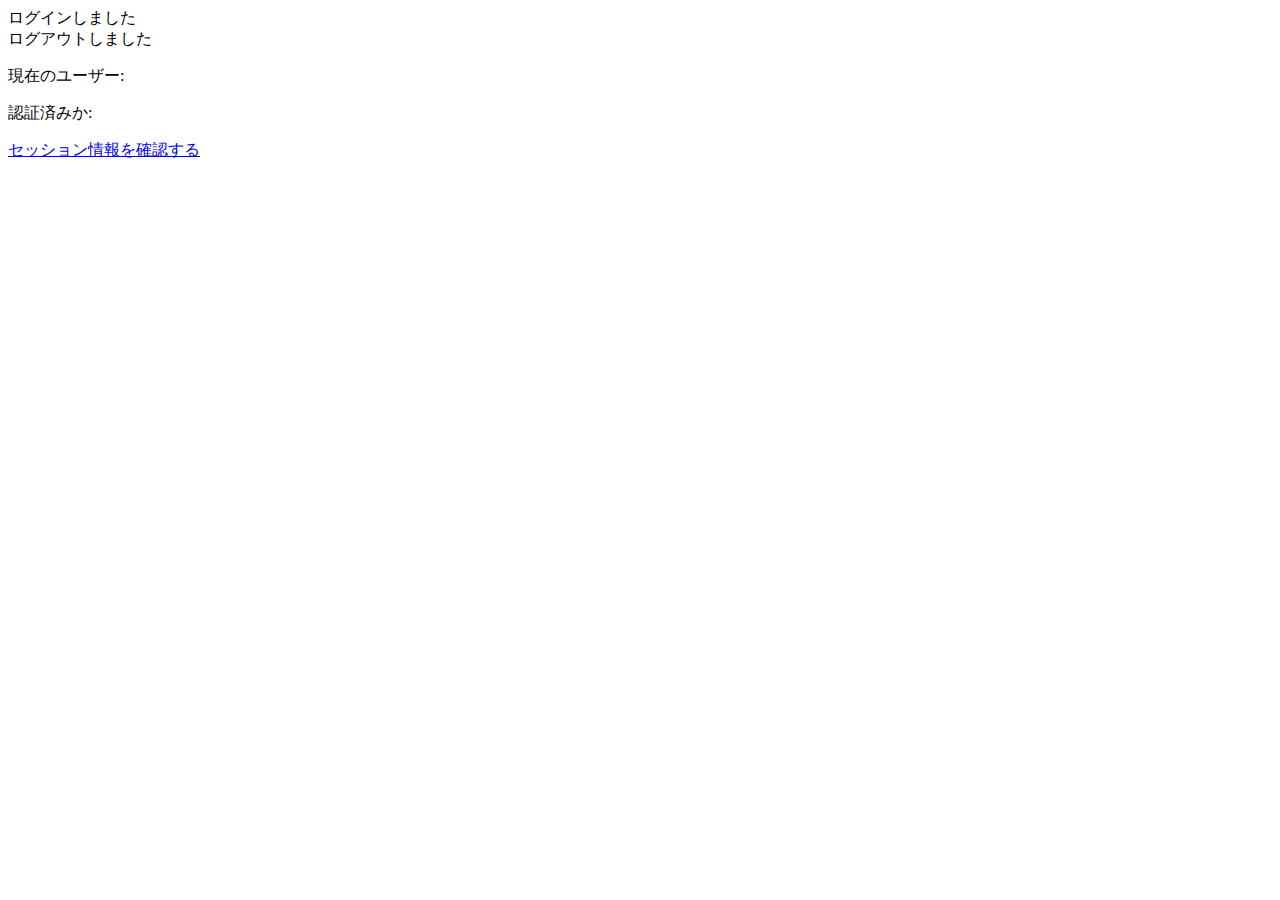
<file: nagoyameshi/src/main/resources/templates/index.html>
<!DOCTYPE html>
<html xmlns:th="https://www.thymeleaf.org" xmlns:sec="http://www.thymeleaf.org/extras/spring-security">
<head>
	<div th:replace="~{fragment::meta}"></div>
	<div th:replace="~{fragment::styles}"></div>
	<title>TOP PAGE</title>
</head>	
<body>
	<div th:replace="~{fragment::header}"></div> <!--ヘッダー-->

	<main>
		<div class="container pt-4 pb-4 nagoyameshi-message">
			<div th:if="${param.loggedIn}" class="alert alert-info">ログインしました</div>
			<div th:if="${param.loggedOut}" class="alert alert-info">ログアウトしました</div>
		</div>
		
	</main>
	
	<!--ここは確認用！！！！！！！！！！！！！！！！！！！！！！！！！！-->
	<div>
	    <p>現在のユーザー: <span sec:authentication="name"></span></p>
	    <p>認証済みか: <span sec:authorize="isAuthenticated() ? 'はい' : 'いいえ'"></span></p>
		<a href="/session" class="btn btn-primary">セッション情報を確認する</a>
	</div>
	<!--ここは確認用！！！！！！！！！！！！！！！！！！！！！！！！！！-->	
	
		<div th:replace="~{fragment::footer}"></div> <!--フッター-->
	<div th:replace="~{fragment::scripts}"></div>
</body>

</html>
</file>
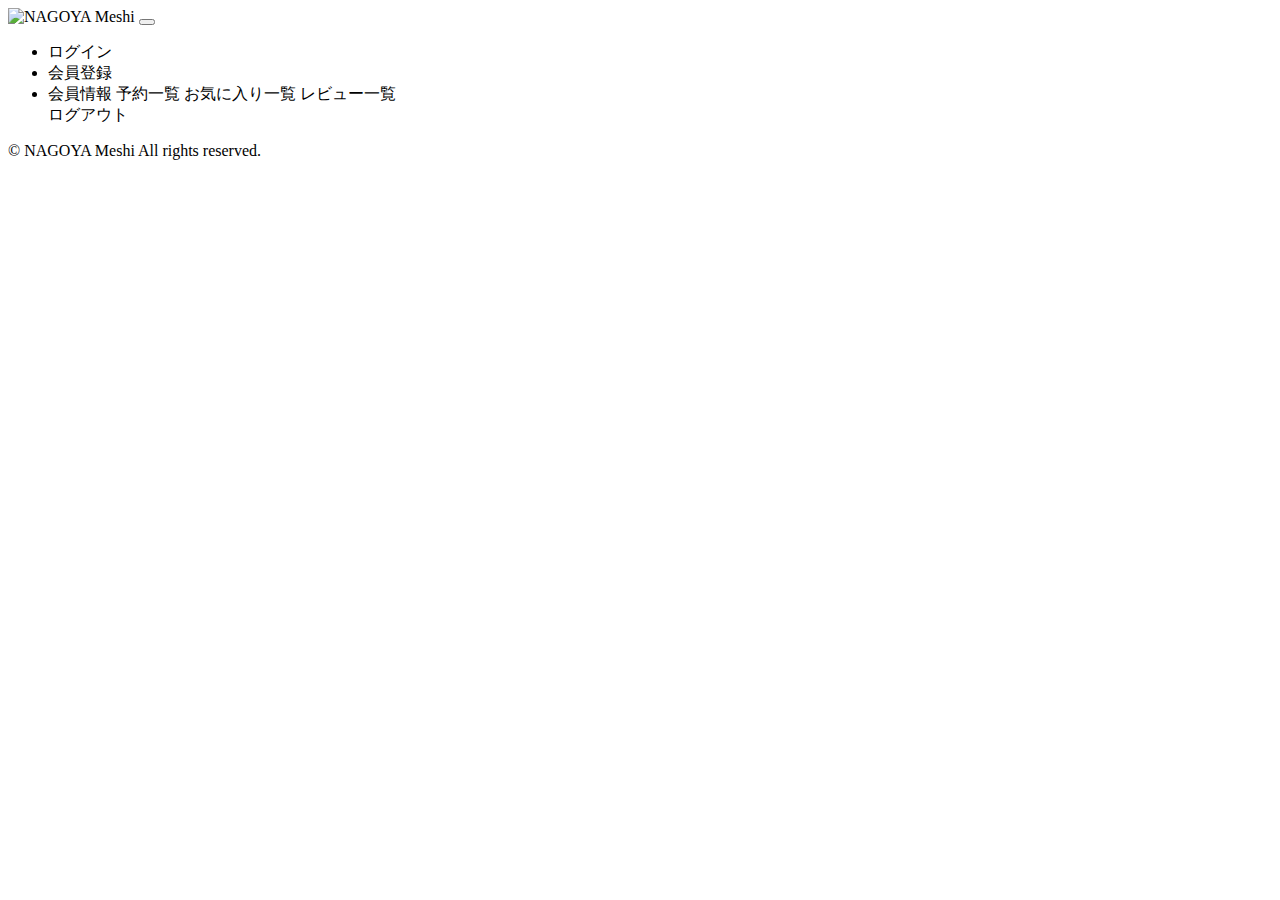
<file: nagoyameshi/src/main/resources/templates/fragment.html>
<!DOCTYPE html>
<html xmlns:th="https://www.thymeleaf.org" xmlns:sec="http://www.thymeleaf.org/extras/spring-security">
<head>
	<!-- meta要素の部品化 -->
	    <div th:fragment="meta" th:remove="tag">
	        <meta charset="UTF-8">
	        <meta name="viewport" content="width=device-width, initial-scale=1">
	    </div> 
		
	 <!-- link要素の部品化 -->
		       <div th:fragment="styles" th:remove="tag">
		           <!-- Bootstrap -->
		           <link href="https://cdn.jsdelivr.net/npm/bootstrap@5.3.0/dist/css/bootstrap.min.css" rel="stylesheet" integrity="sha384-9ndCyUaIbzAi2FUVXJi0CjmCapSmO7SnpJef0486qhLnuZ2cdeRhO02iuK6FUUVM" crossorigin="anonymous">
		           
		           <!-- Google Fonts -->
		           <link rel="preconnect" href="https://fonts.googleapis.com">
		           <link rel="preconnect" href="https://fonts.gstatic.com" crossorigin>
		           <link href="https://fonts.googleapis.com/css2?family=Noto+Sans+JP:wght@400;500&display=swap" rel="stylesheet">
		           
		           <link th:href="@{/css/style.css}" rel="stylesheet" >
				   <!--font awesome-->
				   <link rel="stylesheet" href="https://cdnjs.cloudflare.com/ajax/libs/font-awesome/6.0.0-beta3/css/all.min.css">
				   
		       </div> 
	<title>部品化html</title>    

	</head>	
	<body>
		
		
			
	<!-- ヘッダーの部品化 ------------------------------------------------->
	  <div th:fragment="header" th:remove="tag">
	      <nav class="navbar navbar-expand-md navbar-light bg-white">
	          <div class="container">
	              <a class="navbar-brand" th:href="@{/}">                        
	                  <img class="nagoyameshi-logo1" th:src="@{/images/nagoyameshi.png}" alt="NAGOYA Meshi">                        
	              </a>    
	              
	              <button class="navbar-toggler" type="button" data-bs-toggle="collapse" data-bs-target="#navbarSupportedContent" aria-controls="navbarSupportedContent" aria-expanded="false" aria-label="Toggle navigation">
	                  <span class="navbar-toggler-icon"></span>
	              </button>
	              
	              <div class="collapse navbar-collapse" id="navbarSupportedContent">                                    
	                  <ul class="navbar-nav ms-auto">    

		
	  
	  
	  <!-- ナビゲーションのあれこれ設定-------------------------------------------------------------------------->
	             <!-- 未ログインであれば表示する -->
	                            <li class="nav-item" sec:authorize="isAnonymous()">
	                                <a class="nav-link" th:href="@{/login}">ログイン</a>
	                            </li> 
	                            <li class="nav-item" sec:authorize="isAnonymous()">
	                                <a class="nav-link" th:href="@{/signup}">会員登録</a>
	                            </li>                                                                                 
	                    
	              <!-- ログイン済みであれば表示する --> 
	                            <li class="nav-item dropdown" sec:authorize="isAuthenticated()">
	                                <a id="navbarDropdownGeneral" class="nav-link dropdown-toggle" href="#" role="button" data-bs-toggle="dropdown" aria-haspopup="true" aria-expanded="false" v-pre>
	                                    <span sec:authentication="principal.user.name"></span>
	                                </a>
	        
	                                <div class="dropdown-menu dropdown-menu-end" aria-labelledby="navbarDropdownGeneral">  
	                                    <a class="dropdown-item nagoyameshi-dropdown-item" th:href="@{/user}">会員情報</a>
	                                    <a class="dropdown-item nagoyameshi-dropdown-item" th:href="@{/reservations}">予約一覧</a>  
	  								    <a class="dropdown-item nagoyameshi-dropdown-item" th:href="@{/likesAll}">お気に入り一覧</a>  
										<a class="dropdown-item nagoyameshi-dropdown-item" th:href="@{/reviewsAll}">レビュー一覧</a> 
	                                    <div class="dropdown-divider"></div>
	                                                                                                  
	                                    <a class="dropdown-item nagoyameshi-dropdown-item" th:href="@{/logout}" onclick="event.preventDefault(); document.getElementById('logout-form').submit();">
	                                        ログアウト
	                                    </a>
	                                    <form class="d-none" id="logout-form" th:action="@{/logout}" method="post"></form>                                     
	                                </div>
	                            </li>                       
								          </ul>
									  </div>
								  </div>
								</nav>	
	                       </div>

	
	 






	

	<!-- フッターの部品化 ----------------------------------------------->
	<div th:fragment="footer" th:remove="tag">
	    <footer>
	        <div class="d-flex justify-content-center align-items-center h-120">
	            <p class="text-center text-muted small mb-0">&copy; NAGOYA Meshi All rights reserved.</p>      
	        </div>                 
	    </footer>
	</div>

	<!-- script要素の部品化 -->
	<div th:fragment="scripts" th:remove="tag">
	<!-- Bootstrap -->
	    <script src="https://cdn.jsdelivr.net/npm/bootstrap@5.3.0/dist/js/bootstrap.bundle.min.js" integrity="sha384-geWF76RCwLtnZ8qwWowPQNguL3RmwHVBC9FhGdlKrxdiJJigb/j/68SIy3Te4Bkz" crossorigin="anonymous"></script>
	</div>
</body>



</html>
</file>
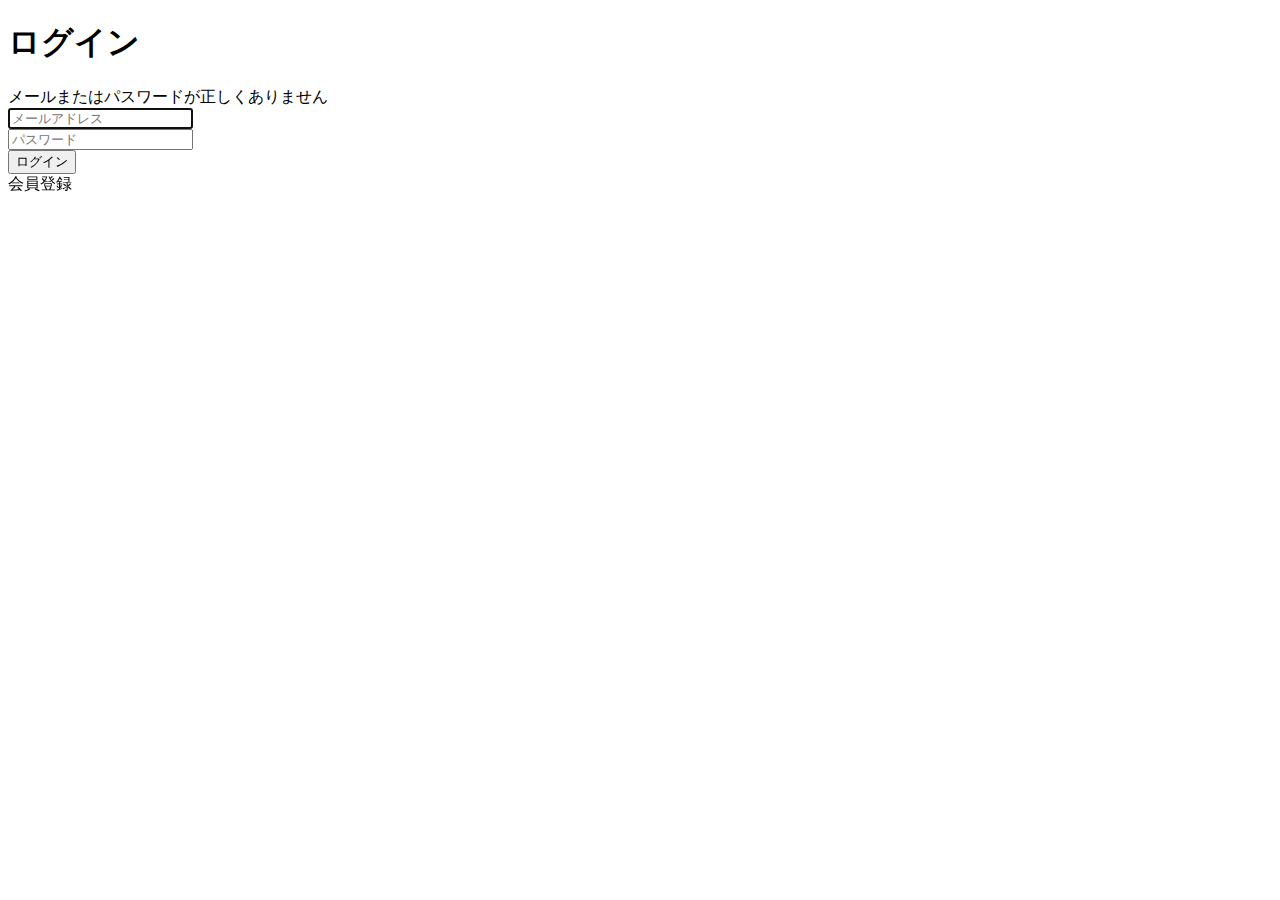
<file: nagoyameshi/src/main/resources/templates/auth/login.html>
<!DOCTYPE html>
<html xmlns:th="https://www.thymeleaf.org" xmlns:sec="http://www.thymeleaf.org/extras/spring-security">
	<head>
		<div th:replace="~{fragment::meta}"></div>
		<div th:replace="~{fragment::styles}"></div>	
		<title>ログイン画面</title>	
	</head>
	
	<body>
		<div>
			<div th:replace="~{fragment::header}"></div>  <!--ヘッダー-->
			<main>
				<div class="container pt-5 pb-5 login-container">
					<div class="row justify-content-center">
						<div class="col-xl-4 col-lg-4 col-md-5 col-sm-7">
							<h1 class="mb-4 text-center">ログイン</h1>
							<div th:if="${param.error}" class="alert alert-danger">メールまたはパスワードが正しくありません</div>
					<!---------------------------------ここからFORM------------------------------------>
							<form th:action="@{/login}" method="post">
								<div class="login-form mb-4">
									<input type="email" class="form-control" name="username" autocomplete="email" placeholder="メールアドレス" autofocus>
								</div>
								<div class="login-form mb-4">
									<input type="password" class="form-control" name="password" autocomplete="new-password" placeholder="パスワード">
								</div>
								
								<input type="hidden" th:name="${_csrf.parameterName}" th:value="${_csrf.token}"/>
								
								<div class="login-form mb-4 d-flex justify-content-center">
									<button type="submit" class="btn text-black shadow-sm w-120">
										<i class="fas fa-sign-in-alt"></i>ログイン
									</button>
								</div>
							</form>
					<!---------------------------------ここまでFORM------------------------------------>	
					        <div class="text-center">
								<a th:href="@{/signup}">会員登録</a>
							</div>	
					
				        </div>
					</div>
				</div>
			</main>
			<div th:replace="~{fragment::footer}"></div>  
		</div>	
		<div th:replace="~{fragment::scripts}"></div>
	</body>
</html>
</file>
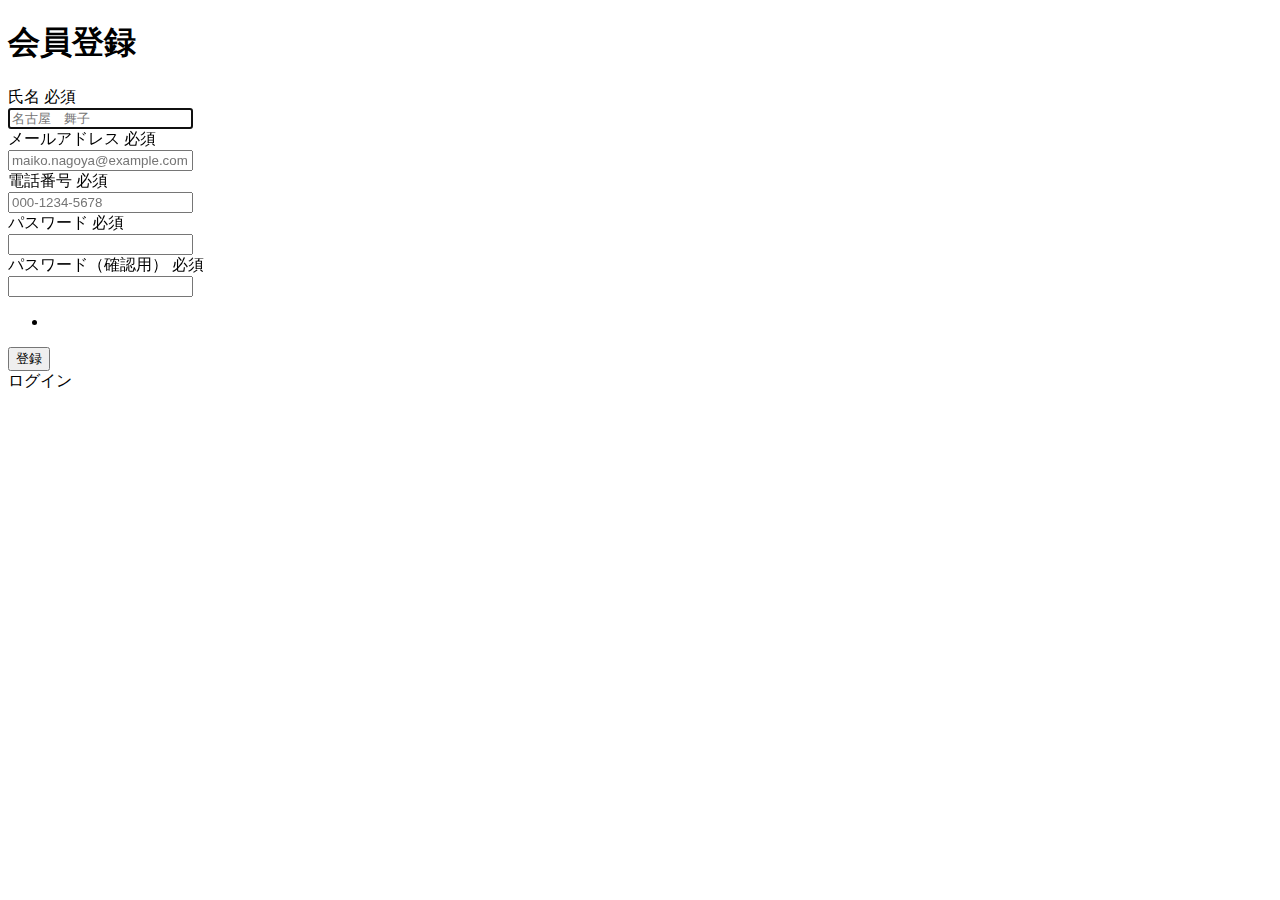
<file: nagoyameshi/src/main/resources/templates/auth/signup.html>
<!DOCTYPE html>
<html xmlns:th="https://www.thymeleaf.org" xmlns:sec="http://www.thymeleaf.org/extras/spring-security">
	<head>
		<div th:replace="~{fragment::meta}"></div>
		<div th:replace="~{fragment::styles}"></div>
		<title>会員登録ページ</title>
	</head>
	<body>
		<div class="signup-div">
		<div th:replace="~{fragment::header}"></div>
			
		
		    <main>
			   <div class="container pt-4 pb-5 nagoyameshi-container">
				 <div class="row justify-content-center">
					<div class="col-xl-5 col-lg-6 col-md-8">
						<h1 class="mb-4 text-center">会員登録</h1>
						<form method="post" th:action="@{/signup}" th:object="${signupForm}">
							
							
							<!--ここからFORMの内容----------------------------------------------------------------->
							<div class="form-group row mb-3">
								<div class="col-md-5">
								<label for="name" class="col-form-label text-md-left fw-bold">
									<div class="d-flex align-items-center">
										<span class="me-1">氏名</span>
										<span class="badge bg-danger">必須</span>
									</div>
								</label>
								</div>
								<div class="col-md-7">
									<input type="text" class="form-control"th:field="*{name}" id="name" autocomplete="name" autofocus placeholder="名古屋　舞子">
									<div th:if="${#fields.hasErrors('name')}" class="text-danger small mb-3" th:errors="*{name}"></div>
								</div>
							</div>

							
							<div class="form-group row mb-3">
								<div class="col-md-5">
									<label for="email" class="col-form-label text-md-left fw-bold">
										<div class="d-flex align-items-center">
											<span class="me-1">メールアドレス</span>
											<span class="badge bg-danger">必須</span>
										</div>
									</label>
								</div>
								<div class="col-md-7">
									<input type="text" class="form-control" th:field="*{email}" id="email" autocomplete="email" placeholder="maiko.nagoya@example.com">
									<div th:if="${#fields.hasErrors('email')}" class="text-danger small mb-2" th:errors="*{email}"></div>

								</div>
							</div>
							
							<div class="form-group row mb-3">
								<div class="col-md-5">
									<label for="phoneNumber" class="col-form-label text-md-left fw-bold">
										<div class="d-flex align-items-center">
											<span class="me-1">電話番号</span>
											<span class="badge bg-danger">必須</span>
										</div>
									</label>
								</div>
								<div class="col-md-7">
									<input type="text" class="form-control" th:field="*{phoneNumber}" id="phoneNumber" autocomplete="tel-national" placeholder="000-1234-5678">
									<div th:if="${#fields.hasErrors('phoneNumber')}" class="text-danger small mb-2" th:errors="*{phoneNumber}"></div>

								</div>
							</div>
														
							<div class="form-group row mb-3">
								<div class="col-md-5">
									<label for="password" class="col-form-label text-md-left fw-bold">
										<div class="d-flex align-items-center">
											<span class="me-1">パスワード</span>
											<span class="badge bg-danger">必須</span>
										</div>
									</label>
								</div>
								<div class="col-md-7">
								<input type="password" class="form-control" th:field="*{password}" id="password" autocomplete="new-password">
								<div th:if="${fields != null and fields.hasErrors('password')}" class="text-danger small mb-3" th:errors="*{password}"></div>	
								</div>
								</div>
							<div class="form-group row mb-3">
							    <div class="col-md-5">
							         <label for="passwordConfirmation" class="col-form-label text-md-left fw-bold">
							             <div class="d-flex align-items-center">
							                    <span class="me-1">パスワード（確認用）</span>
							                     <span class="badge bg-danger">必須</span>
							             </div>
							        </label>
							     </div>
							      <div class="col-md-7">
									<input type="password" class="form-control" th:field="*{passwordConfirmation}" autocomplete="new-password">
							       <div th:if="${#fields.hasErrors('passwordConfirmation')}" class="text-danger small mb-2" th:errors="*{passwordConfirmation}"></div>
							      </div>
							     </div>	
								 
								 <div th:if="${#fields.hasErrors()}" class="alert alert-danger">
								     <ul>
								         <li th:each="error : ${#fields.allErrors()}" th:text="${error.defaultMessage}"></li>
								     </ul>
								 </div>
								 
								 	
								 <div class="form-group d-flex justify-content-center my-4">
								     <button type="submit" class="btn text-black shadow-sm w-50 samuraitravel-btn">登録</button>
								 </div>					
							<!--ここまでFORMの内容------------------------------------------------------------------>
							
							
						</form>
						<div class="text-center">
							<a th:href="@{/login}">ログイン</a>
						</div>
					</div>
				 </div>
			   </div>
			</main>
			
			
			<!--footer-->
			<div th:replace="~{fragment::footer}"></div>
		</div>
		<div th:replace="~{fragment::scripts}"></div>
	</body>
</html>
</file>
